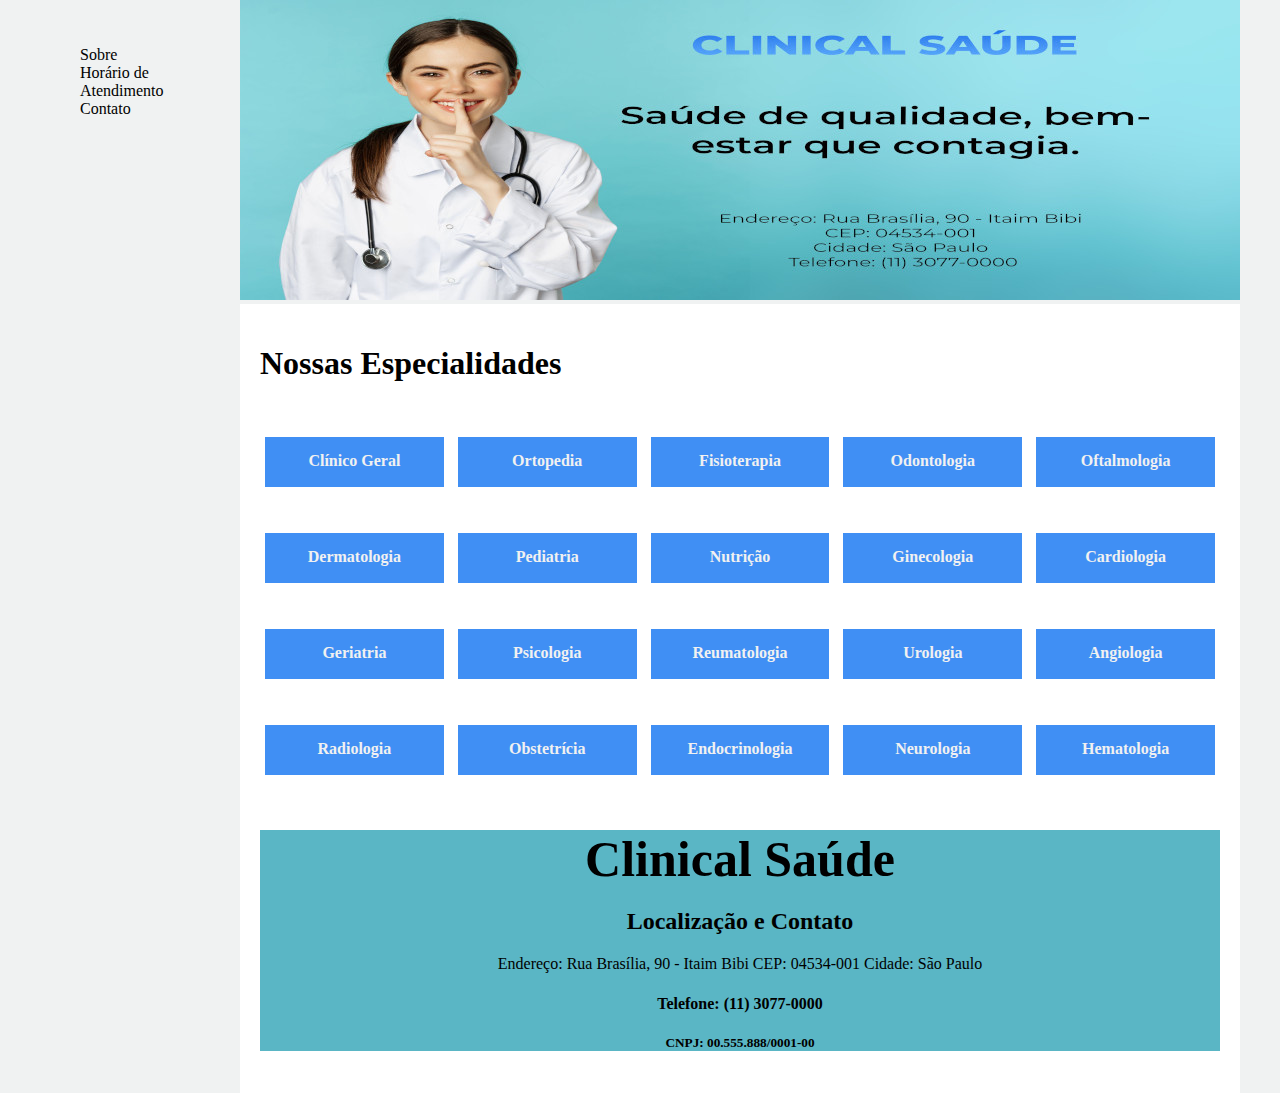
<file: index.html>
<!DOCTYPE html>
<html lang="en">
<head>
    <meta charset="UTF-8">
    <meta http-equiv="X-UA-Compatible" content="IE=edge">
    <meta name="viewport" content="width=device-width, initial-scale=1.0">
    <title>Template - Utilizar como modelo</title>
    <link rel="stylesheet" href="base.css">
</head>
<body>
    <div class="wrapper">
        <div class="menu">
            <!-- Aqui vai o seu menu -->
            <ul>
                <li><a href="/sobre.html">Sobre</a></li>
                <li><a href="/horario-atendimento.html">Horário de Atendimento</a></li>
                <li><a href="/contato.html">Contato</a></li>
            </ul>
        </div>

        <div class="main">
            <div class="header">
                <img src="/banner1.jpeg" alt="">
                <!-- Aqui vai o seu header -->
            </div>

            <div class="content">
                <h1>
                    Nossas Especialidades
                </h1>

                <div>
                    <span class="especialidades"><strong>Clínico Geral</strong></span>
                    <span class="especialidades"><strong>Ortopedia</strong></span>
                    <span class="especialidades"><strong>Fisioterapia</strong></span>
                    <span class="especialidades"><strong>Odontologia</strong></span>
                    <span class="especialidades"><strong>Oftalmologia</strong></span>

                    <br><br><br>

                    <span class="especialidades"><strong>Dermatologia</strong></span>
                    <span class="especialidades"><strong>Pediatria</strong></span>
                    <span class="especialidades"><strong>Nutrição</strong></span>
                    <span class="especialidades"><strong>Ginecologia</strong></span>
                    <span class="especialidades"><strong>Cardiologia</strong></span>

                    <br><br><br>

                    <span class="especialidades"><strong>Geriatria</strong></span>
                    <span class="especialidades"><strong>Psicologia</strong></span>
                    <span class="especialidades"><strong>Reumatologia</strong></span>
                    <span class="especialidades"><strong>Urologia</strong></span>
                    <span class="especialidades"><strong>Angiologia</strong></span>

                    <br><br><br>

                    <span class="especialidades"><strong>Radiologia</strong></span>
                    <span class="especialidades"><strong>Obstetrícia</strong></span>
                    <span class="especialidades"><strong>Endocrinologia</strong></span>
                    <span class="especialidades"><strong>Neurologia</strong></span>
                    <span class="especialidades"><strong>Hematologia</strong></span>
                </div>

                <div class="footer">
                    <h3>Clinical Saúde</h3>
                    <h2>Localização e Contato</h2>
                    <p>
                        Endereço: Rua Brasília, 90 - Itaim Bibi
                        CEP: 04534-001
                        Cidade: São Paulo
                    </p>
                    <h4 class="fone">Telefone: (11) 3077-0000</h4>
                    <h5>CNPJ: 00.555.888/0001-00</h5>
                    <!-- Aqui vai o seu rodapé -->
                </div>
            </div>
        </div>
    </div>
</body>
</html>
</file>
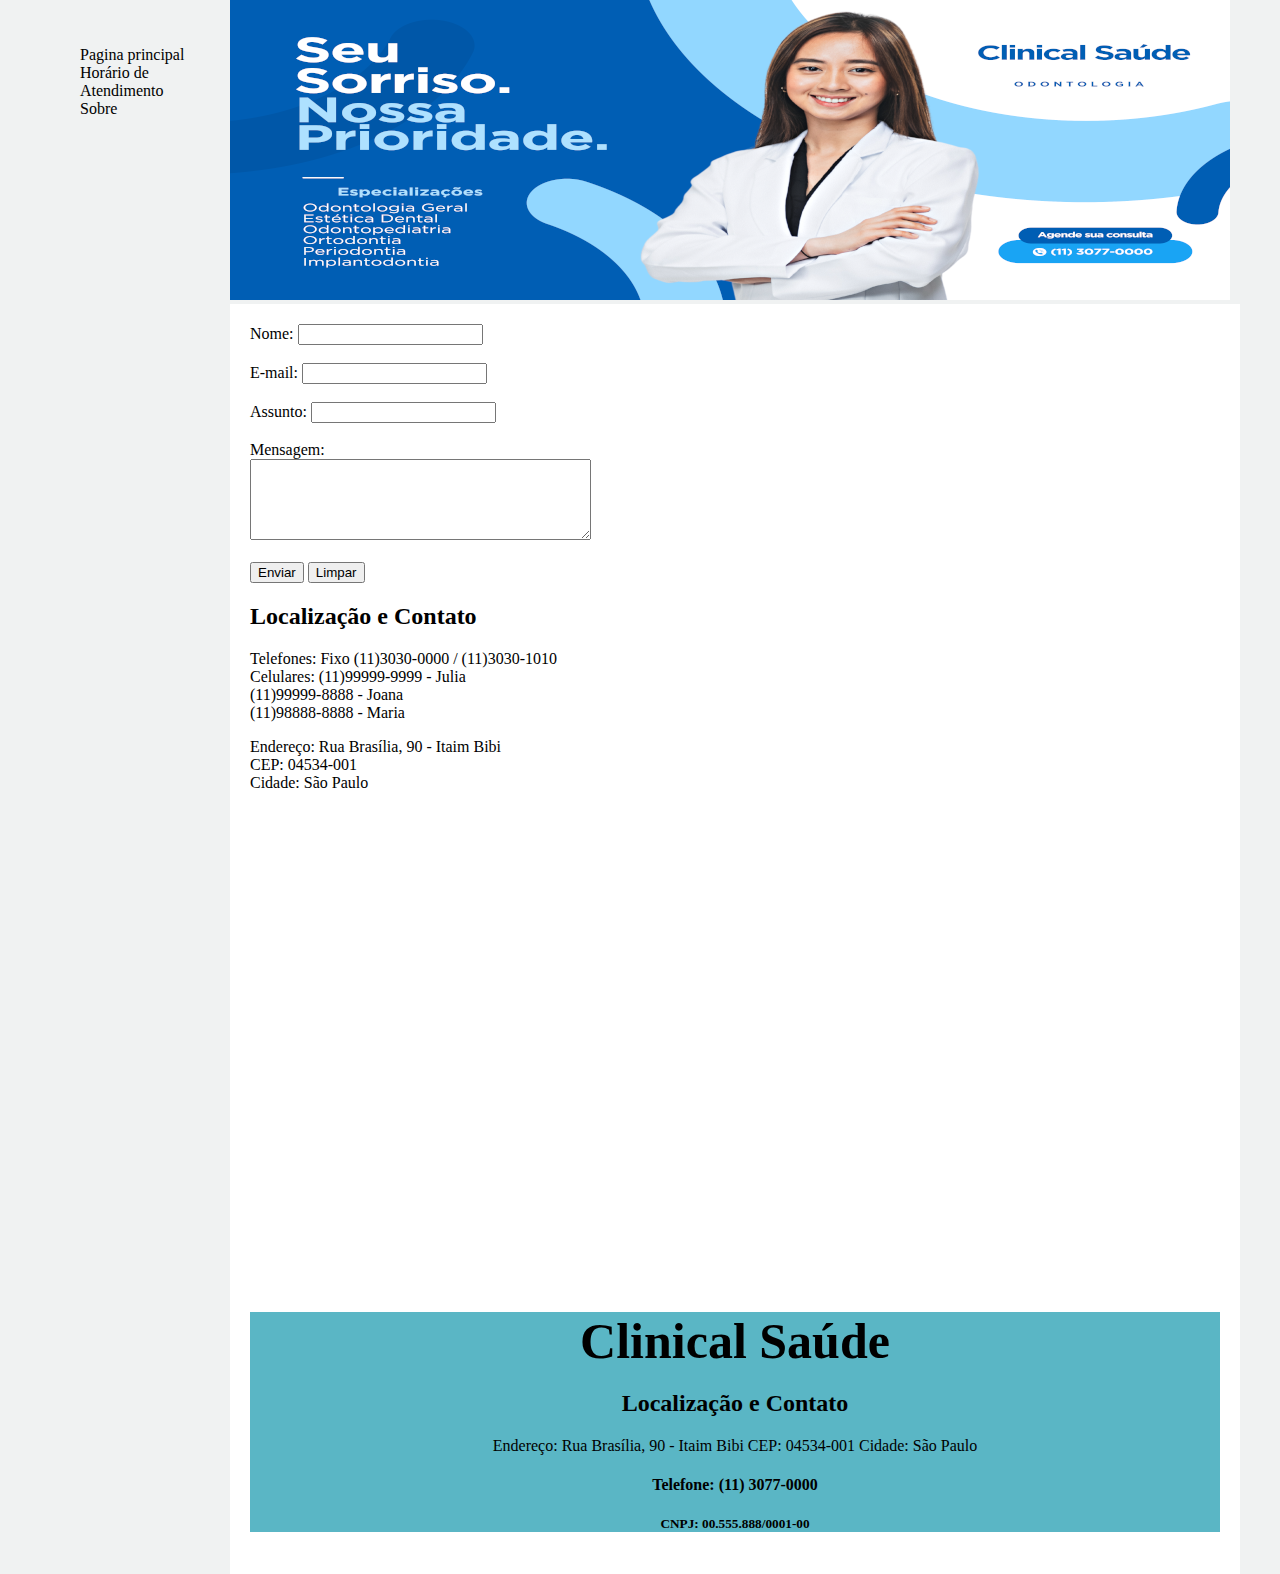
<file: contato.html>
<!DOCTYPE html>
<html lang="en">
<head>
    <meta charset="UTF-8">
    <meta http-equiv="X-UA-Compatible" content="IE=edge">
    <meta name="viewport" content="width=device-width, initial-scale=1.0">
    <title>Template - Utilizar como modelo</title>
    <link rel="stylesheet" href="base.css">
</head>
<body>
    <div class="wrapper">
        <div class="menu">
            <!-- Aqui vai o seu menu -->
            <ul>
                <li><a href="/index.html">Pagina principal</a></li>
                <li><a href="/horario-atendimento.html">Horário de Atendimento</a></li>
                <li><a href="/sobre.html">Sobre</a></li>
            </ul>
        </div>

        <div class="main">
            <div class="header">
                <img src="/banner2.png" alt="">
                <!-- Aqui vai o seu header -->
            </div>
    
            <div class="content">

                <div>
                    <form action="/enviar" method="POST">
                        <label for="nome">Nome:</label>
                        <input type="text" id="nome" name="nome" required><br><br>
                
                        <label for="email">E-mail:</label>
                        <input type="email" id="email" name="email" required><br><br>
                
                        <label for="assunto">Assunto:</label>
                        <input type="text" id="assunto" name="assunto" required><br><br>
                
                        <label for="mensagem">Mensagem:</label><br>
                        <textarea id="mensagem" name="mensagem" rows="5" cols="40" required></textarea><br><br>
                
                        <button type="submit">Enviar</button>
                        <button type="reset">Limpar</button>

                    <div class="contato">
                        <h2>Localização e Contato</h2>
                        <p>
                            Telefones: Fixo (11)3030-0000 / (11)3030-1010<br>
                            Celulares:  (11)99999-9999 - Julia <br>
                                        (11)99999-8888 - Joana <br>
                                        (11)98888-8888 - Maria
                        </p>
                        <p>
                        Endereço: Rua Brasília, 90 - Itaim  Bibi <br>
                        CEP: 04534-001 <br>
                        Cidade: São Paulo
                        </p>

                        <iframe src="https://www.google.com/maps/embed?pb=!1m18!1m12!1m3!1d14626.25841563406!2d-46.691407064753484!3d-23.58407594498842!2m3!1f0!2f0!3f0!3m2!1i1024!2i768!4f13.1!3m3!1m2!1s0x94ce5742bc832a29%3A0xa9323f13433864db!2sItaim%20Bibi%2C%20S%C3%A3o%20Paulo%20-%20SP!5e0!3m2!1spt-BR!2sbr!4v1737415351802!5m2!1spt-BR!2sbr" width="970" height="450" style="border:0;" allowfullscreen="" loading="lazy" referrerpolicy="no-referrer-when-downgrade"></iframe>
                    </div>
    
            <div class="footer">
                <h3>Clinical Saúde</h3>
                <h2>Localização e Contato</h2>
                    <p>
                        Endereço: Rua Brasília, 90 - Itaim  Bibi
                        CEP: 04534-001
                        Cidade: São Paulo
                    </p>
                    <h4 class="fone">Telefone: (11) 3077-0000</h4>
                    <h5>CNPJ: 00.555.888/0001-00</h5>
                <!-- Aqui vai o seu rodapé -->
            </div>
        </div>
    </div>
</body>
</html>
</file>
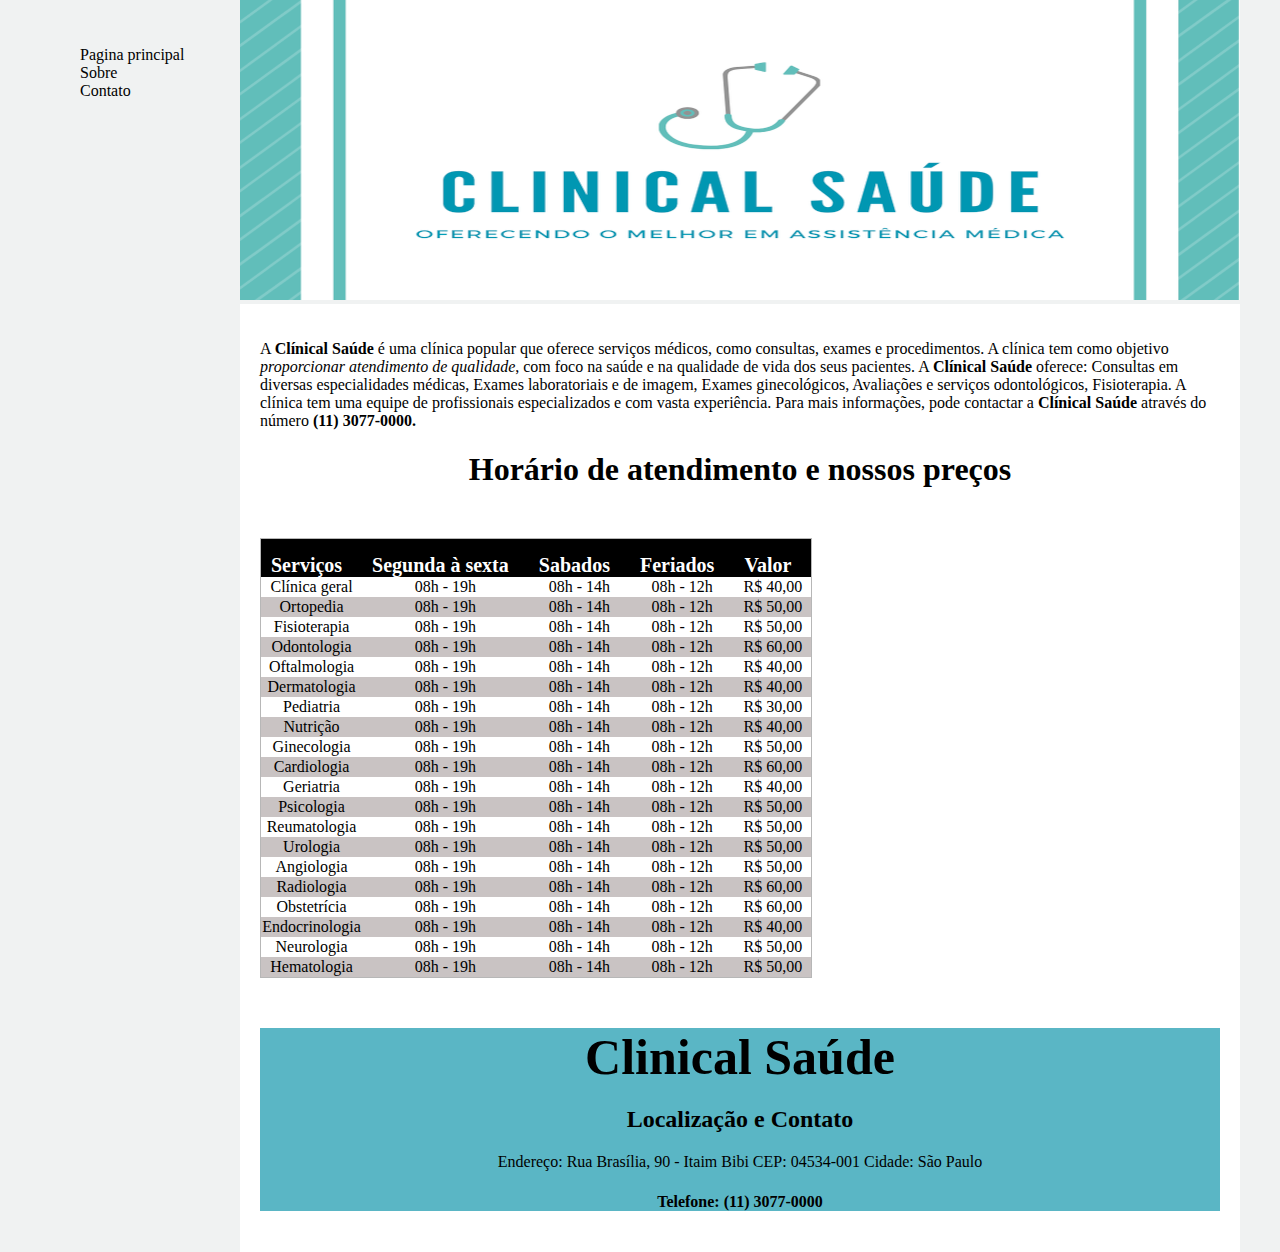
<file: horario-atendimento.html>
<!DOCTYPE html>
<html lang="en">
<head>
    <meta charset="UTF-8">
    <meta http-equiv="X-UA-Compatible" content="IE=edge">
    <meta name="viewport" content="width=device-width, initial-scale=1.0">
    <title>Template - Utilizar como modelo</title>
    <link rel="stylesheet" href="base.css">
</head>
<body>
    <div class="wrapper">
        <div class="menu">
            <!-- Aqui vai o seu menu -->
            <ul>
                <li><a href="/index.html">Pagina principal</a></li>
                <li><a href="/sobre.html">Sobre</a></li>
                <li><a href="/contato.html">Contato</a></li>
            </ul>
        </div>

        <div class="main">
            <div class="header">
                <img src="/banner3.png" alt="">
                <!-- Aqui vai o seu header -->
            </div>

            <div class="content">
                <p>
                    A <strong>Clínical Saúde</strong> é uma clínica popular que oferece serviços médicos, como
                    consultas, exames e procedimentos. A clínica tem como objetivo <i>proporcionar atendimento de qualidade</i>, com foco na saúde e na qualidade de vida dos seus pacientes.
                    A <strong>Clínical Saúde</strong> oferece: Consultas em diversas especialidades médicas, Exames laboratoriais e de imagem, Exames ginecológicos, Avaliações e serviços odontológicos, Fisioterapia.
                    A clínica tem uma equipe de profissionais especializados e com vasta experiência.
                    Para mais informações, pode contactar a <strong>Clínical Saúde</strong> através do número
                    <strong>(11) 3077-0000.</strong>
                </p>
                <h1 class="atendimento">
                    Horário de atendimento e nossos preços
                </h1>

                <div>
                    <table cellspacing="0">

                        <tr>
                            <th>Serviços</th>
                            <th>Segunda à sexta</th>
                            <th>Sabados</th>
                            <th>Feriados</th>
                            <th>Valor</th>
                        </tr>
                        <tbody>
                            <tr>
                                <td>Clínica geral</td>
                                <td>08h - 19h</td>
                                <td> 08h - 14h </td>
                                <td>08h - 12h</td>
                                <td>R$ 40,00</td>
                            </tr>
                            <tr>
                                <td>Ortopedia</td>
                                <td>08h - 19h</td>
                                <td> 08h - 14h </td>
                                <td>08h - 12h</td>
                                <td>R$ 50,00</td>
                            </tr>
                            <tr>
                                <td>Fisioterapia</td>
                                <td>08h - 19h</td>
                                <td> 08h - 14h </td>
                                <td>08h - 12h</td>
                                <td>R$ 50,00</td>
                            </tr>
                            <tr>
                                <td>Odontologia</td>
                                <td>08h - 19h</td>
                                <td> 08h - 14h </td>
                                <td>08h - 12h</td>
                                <td>R$ 60,00</td>
                            </tr>
                            <tr>
                                <td>Oftalmologia</td>
                                <td>08h - 19h</td>
                                <td> 08h - 14h </td>
                                <td>08h - 12h</td>
                                <td>R$ 40,00</td>
                            </tr>
                            <tr>
                                <td>Dermatologia</td>
                                <td>08h - 19h</td>
                                <td> 08h - 14h </td>
                                <td>08h - 12h</td>
                                <td>R$ 40,00</td>
                            </tr>
                            <tr>
                                <td>Pediatria</td>
                                <td>08h - 19h</td>
                                <td> 08h - 14h </td>
                                <td>08h - 12h</td>
                                <td>R$ 30,00</td>
                            </tr>
                            <tr>
                                <td>Nutrição</td>
                                <td>08h - 19h</td>
                                <td> 08h - 14h </td>
                                <td>08h - 12h</td>
                                <td>R$ 40,00</td>
                            </tr>
                            <tr>
                                <td>Ginecologia</td>
                                <td>08h - 19h</td>
                                <td> 08h - 14h </td>
                                <td>08h - 12h</td>
                                <td>R$ 50,00</td>
                            </tr>
                            <tr>
                                <td>Cardiologia</td>
                                <td>08h - 19h</td>
                                <td> 08h - 14h </td>
                                <td>08h - 12h</td>
                                <td>R$ 60,00</td>
                            </tr>
                            <tr>
                                <td>Geriatria</td>
                                <td>08h - 19h</td>
                                <td> 08h - 14h </td>
                                <td>08h - 12h</td>
                                <td>R$ 40,00</td>
                            </tr>
                            <tr>
                                <td>Psicologia</td>
                                <td>08h - 19h</td>
                                <td> 08h - 14h </td>
                                <td>08h - 12h</td>
                                <td>R$ 50,00</td>
                            </tr>
                            <tr>
                                <td>Reumatologia</td>
                                <td>08h - 19h</td>
                                <td> 08h - 14h </td>
                                <td>08h - 12h</td>
                                <td>R$ 50,00</td>
                            </tr>
                            <tr>
                                <td>Urologia</td>
                                <td>08h - 19h</td>
                                <td> 08h - 14h </td>
                                <td>08h - 12h</td>
                                <td>R$ 50,00</td>
                            </tr>
                            <tr>
                                <td>Angiologia</td>
                                <td>08h - 19h</td>
                                <td> 08h - 14h </td>
                                <td>08h - 12h</td>
                                <td>R$ 50,00</td>
                            </tr>
                            <tr>
                                <td>Radiologia</td>
                                <td>08h - 19h</td>
                                <td> 08h - 14h </td>
                                <td>08h - 12h</td>
                                <td>R$ 60,00</td>
                            </tr>
                            <tr>
                                <td>Obstetrícia</td>
                                <td>08h - 19h</td>
                                <td> 08h - 14h </td>
                                <td>08h - 12h</td>
                                <td>R$ 60,00</td>
                            </tr>
                            <tr>
                                <td>Endocrinologia</td>
                                <td>08h - 19h</td>
                                <td> 08h - 14h </td>
                                <td>08h - 12h</td>
                                <td>R$ 40,00</td>
                            </tr>
                            <tr>
                                <td>Neurologia</td>
                                <td>08h - 19h</td>
                                <td> 08h - 14h </td>
                                <td>08h - 12h</td>
                                <td>R$ 50,00</td>
                            </tr>
                            <tr>
                                <td>Hematologia</td>
                                <td>08h - 19h</td>
                                <td> 08h - 14h </td>
                                <td>08h - 12h</td>
                                <td>R$ 50,00</td>
                            </tr>
                        </tbody>
                    </table>
                </div>

                <div class="footer">
                    <h3>Clinical Saúde</h3>
                    <h2>Localização e Contato</h2>
                    <p>
                        Endereço: Rua Brasília, 90 - Itaim Bibi
                        CEP: 04534-001
                        Cidade: São Paulo
                    </p>
                    <h4 class="fone">Telefone: (11) 3077-0000</h4>
                    <!-- Aqui vai o seu rodapé -->
                </div>
            </div>
</body>
</html>
</file>
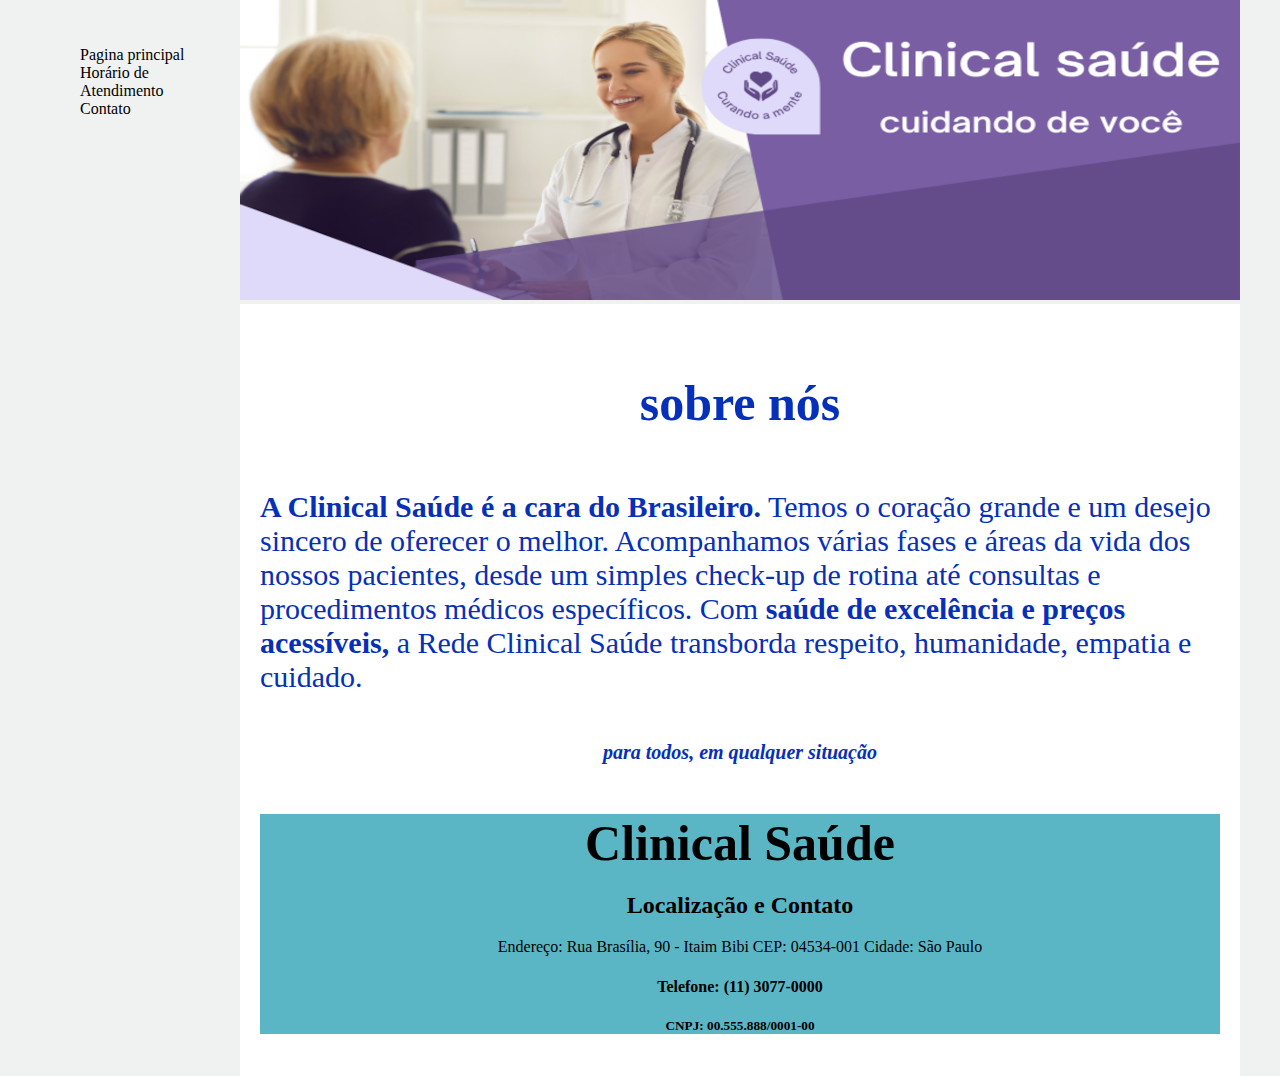
<file: sobre.html>
<!DOCTYPE html>
<html lang="en">
<head>
    <meta charset="UTF-8">
    <meta http-equiv="X-UA-Compatible" content="IE=edge">
    <meta name="viewport" content="width=device-width, initial-scale=1.0">
    <title>Template - Utilizar como modelo</title>
    <link rel="stylesheet" href="base.css">
</head>
<body>
    <div class="wrapper">
        <div class="menu">
            <!-- Aqui vai o seu menu -->
            <ul>
                <li><a href="/index.html">Pagina principal</a></li>
                <li><a href="/horario-atendimento.html">Horário de Atendimento</a></li>
                <li><a href="/contato.html">Contato</a></li>
            </ul>
        </div>

        <div class="main">
            <div class="header">
                <img src="/banner4.png" alt="">
                <!-- Aqui vai o seu header -->
            </div>
    
            <div class="content">
            
            <div>
                <h3  class="sobre">sobre nós</h3> <br>
                
                <p class="descricao">
                <strong>A Clinical Saúde é a cara do Brasileiro.</strong> Temos o coração grande e um desejo sincero de oferecer o melhor. Acompanhamos várias fases e áreas da vida dos nossos pacientes, desde um simples check-up de rotina até consultas e procedimentos médicos específicos.
                Com <strong>saúde de excelência e preços acessíveis,</strong> a Rede Clinical Saúde transborda respeito, humanidade, empatia e cuidado.

                <h6><i>para todos, em qualquer situação</i></h6>
                </p>
            </div>


    
            <div class="footer">
                <h3>Clinical Saúde</h3>
                <h2>Localização e Contato</h2>
                    <p>
                        Endereço: Rua Brasília, 90 - Itaim  Bibi
                        CEP: 04534-001
                        Cidade: São Paulo
                    </p>
                    <h4 class="fone">Telefone: (11) 3077-0000</h4>
                    <h5>CNPJ: 00.555.888/0001-00</h5>
                <!-- Aqui vai o seu rodapé -->
            </div>
        </div>
    </div>
</body>
</html>
</file>
<file: base.css>
html, body {
    margin: 0;
}
body {
    background-color: #d5dbdb5e;
    display: flex;
    justify-content: center;
}

.wrapper {
    width: 1200px;
    display: flex;
    margin: 0 auto;

}
.main {
    display: flex;
    flex-flow: column;
    width: 85%;
}
.menu {
    width: 15%;
    padding: 10px 20px 0px;
}

a {
    text-decoration: none;
    color: black;

}
ul {
    list-style-type: none;
    padding: 20px;

}
.header {
    min-height: 150px;
}
.content {
    background-color: white;
    min-height: 300px;
    padding: 20px;
}

h1 {
    margin-bottom: 50px;
}
.especialidades {
    display: inline-block;
    text-align: center;
    width: 148.8px;
    height: 20px;
    margin: 5px;
    padding: 15px;
    background-color: #408ff4;
    color: #f1f1f1;
}
h3 {
    font-size: 50px;
    margin-bottom: 10px;
}

.sobre {
    text-align: center;
    color: #0630b9;
}

.descricao {
    font-size: 30px;
    color: #0630b9;
}
h6 {
    color: #0630b9;
    font-size: 20px;
    text-align: center;
}

.atendimento {
    text-align: center;
}
table {
    border: 1px solid rgba(0, 0, 0, 0.281);
}

table tbody tr:nth-child(even) td {
    background-color: #b4ababb7;
}
th {
    padding: 15px 20px 0px 10px;
    font-size: 20px;
    color: white;
    background-color: black;
    
}
td {
    text-align: center;
}
.footer {
    text-align: center;
    background-color: rgba(90,182,197,255);
    min-height: 150px;
}
</file>
